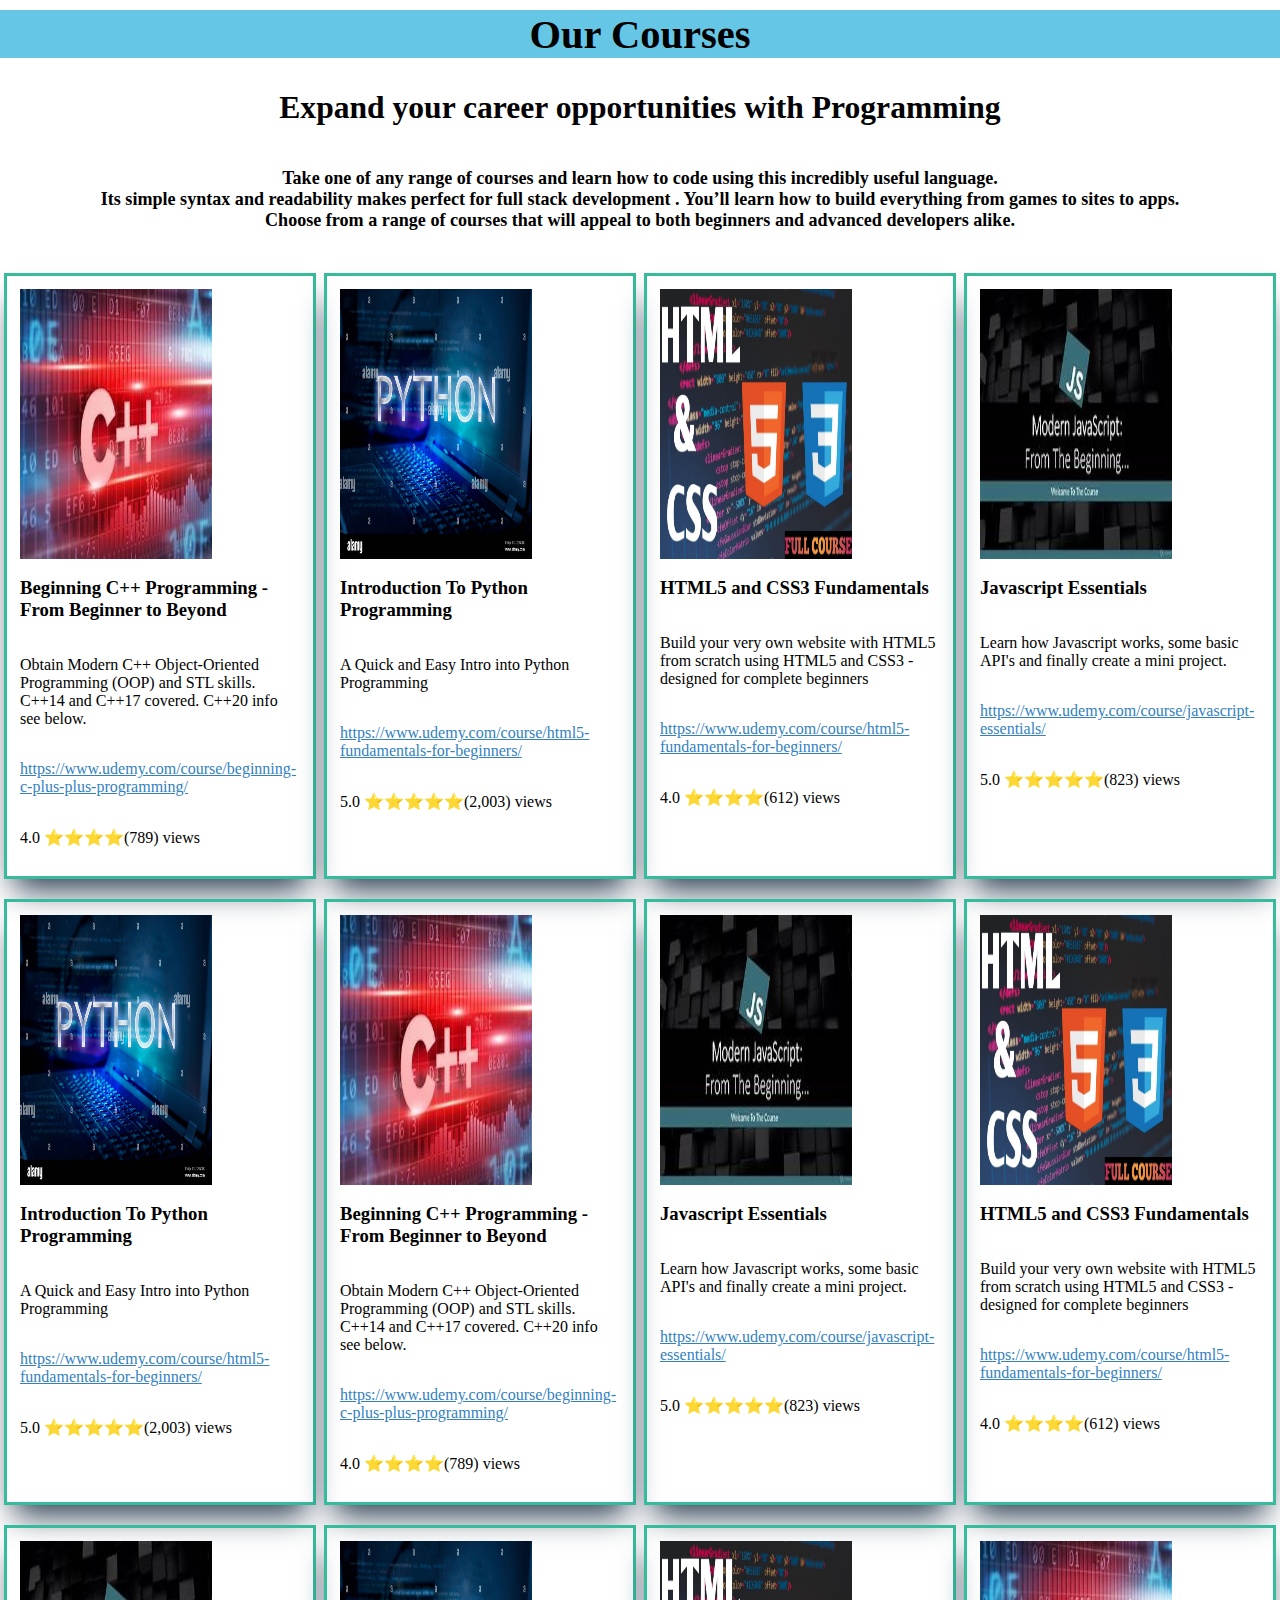
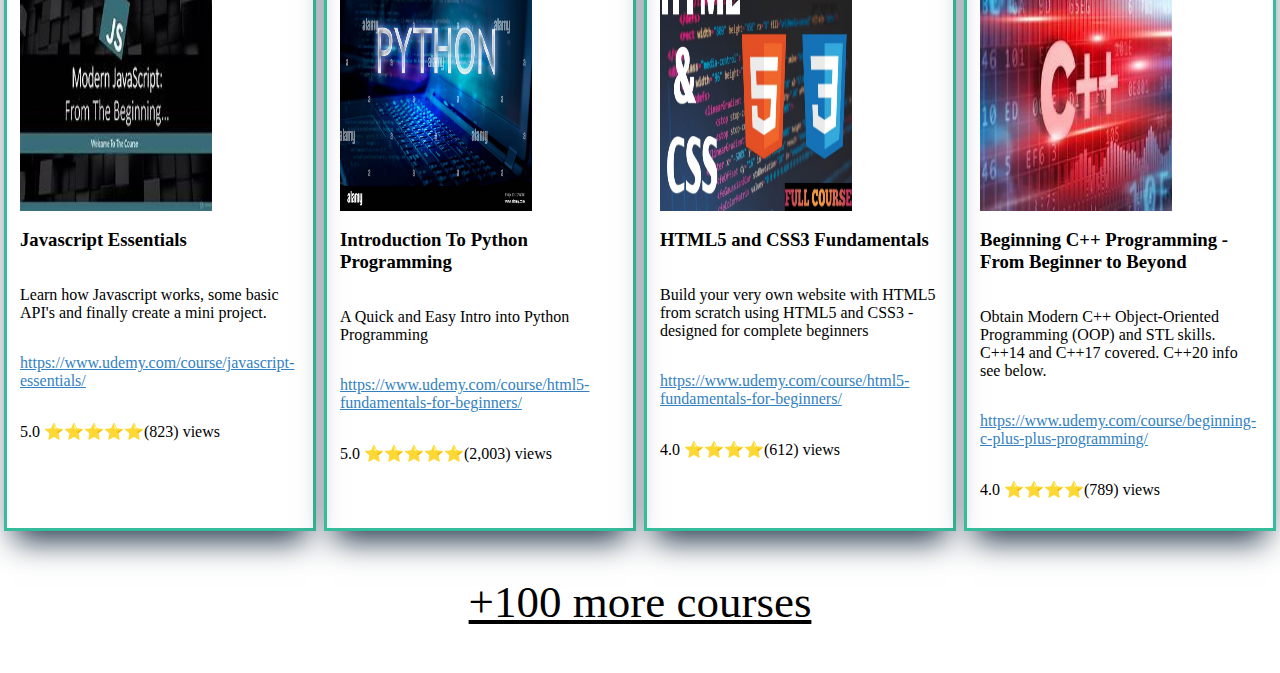
<file: links/Courses.html>
<!DOCTYPE html>
<html>

<head>
  <meta http-equiv="Content-Type" content="text/html;charset=UTF-8">
  <meta http-equiv="X-UA-Compatible" content="ie=edge">
  <meta name="viewport" content="width=device-width,initial-scale=1">
  <link rel="stylesheet" href="../main.css">
</head>

<body>
  <section id="Courses">
    <div class="space">
      <h2>Our Courses</h2>
    </div>

    <div class="About">
      <div class="home-image">
        <h3>Expand your career opportunities with Programming</h3>
        <h6>Take one of any range of courses and learn how to code using this incredibly useful language.<br>
          Its simple syntax and readability makes perfect for full stack development . You’ll learn how to build
          everything from games to sites to apps. <br>
          Choose from a range of courses that will appeal to both beginners and advanced developers alike.</h6>
      </div>
      <div class="co-block">

        <div class="co-img">
          <img src="./c++.jpg" alt="" />
          <h3>Beginning C++ Programming - From Beginner to Beyond</h3>
          <p>Obtain Modern C++ Object-Oriented Programming (OOP) and STL skills. C++14 and C++17 covered. C++20 info see
            below.</p>
          <p><a href="https://www.udemy.com/course/beginning-c-plus-plus-programming/"
              target="_blank">https://www.udemy.com/course/beginning-c-plus-plus-programming/</a> </p>
          <p>4.0 ⭐⭐⭐⭐(789) views</p>
        </div>

        <div class="co-img">
          <img src="./python.jpg" alt="" />
          <h3>Introduction To Python Programming</h3>
          <p>A Quick and Easy Intro into Python Programming</p>
          <p><a href="https://www.udemy.com/course/html5-fundamentals-for-beginners/"
              target="_blank">https://www.udemy.com/course/html5-fundamentals-for-beginners/</a> </p>
          <p>5.0 ⭐⭐⭐⭐⭐(2,003) views</p>
        </div>

        <div class="co-img">
          <img src="./htmlcss.jpg" alt="" />
          <h3>HTML5 and CSS3 Fundamentals</h3>
          <p>Build your very own website with HTML5 from scratch using HTML5 and CSS3 - designed for complete beginners
          </p>
          <p><a href="https://www.udemy.com/course/html5-fundamentals-for-beginners/"
              target="_blank">https://www.udemy.com/course/html5-fundamentals-for-beginners/</a> </p>
          <p>4.0 ⭐⭐⭐⭐(612) views</p>
        </div>

        <div class="co-img">
          <img src="./js.jpg" alt="" />
          <h3>Javascript Essentials</h3>
          <p>Learn how Javascript works, some basic API's and finally create a mini project.</p>
          <p><a href="https://www.udemy.com/course/javascript-essentials/"
              target="_blank">https://www.udemy.com/course/javascript-essentials/</a> </p>
          <p>5.0 ⭐⭐⭐⭐⭐(823) views</p>
        </div>
      </div>

      <div class="co-block">

        <div class="co-img">
          <img src="./python.jpg" alt="" />
          <h3>Introduction To Python Programming</h3>
          <p>A Quick and Easy Intro into Python Programming</p>
          <p><a href="https://www.udemy.com/course/html5-fundamentals-for-beginners/"
              target="_blank">https://www.udemy.com/course/html5-fundamentals-for-beginners/</a> </p>
          <p>5.0 ⭐⭐⭐⭐⭐(2,003) views</p>
        </div>

        <div class="co-img">
          <img src="./c++.jpg" alt="" />
          <h3>Beginning C++ Programming - From Beginner to Beyond</h3>
          <p>Obtain Modern C++ Object-Oriented Programming (OOP) and STL skills. C++14 and C++17 covered. C++20 info see
            below.</p>
          <p><a href="https://www.udemy.com/course/beginning-c-plus-plus-programming/"
              target="_blank">https://www.udemy.com/course/beginning-c-plus-plus-programming/</a> </p>
          <p>4.0 ⭐⭐⭐⭐(789) views</p>
        </div>

        <div class="co-img">
          <img src="./js.jpg" alt="" />
          <h3>Javascript Essentials</h3>
          <p>Learn how Javascript works, some basic API's and finally create a mini project.</p>
          <p><a href="https://www.udemy.com/course/javascript-essentials/"
              target="_blank">https://www.udemy.com/course/javascript-essentials/</a> </p>
          <p>5.0 ⭐⭐⭐⭐⭐(823) views</p>
        </div>

        <div class="co-img">
          <img src="./htmlcss.jpg" alt="" />
          <h3>HTML5 and CSS3 Fundamentals</h3>
          <p>Build your very own website with HTML5 from scratch using HTML5 and CSS3 - designed for complete beginners
          </p>
          <p><a href="https://www.udemy.com/course/html5-fundamentals-for-beginners/"
              target="_blank">https://www.udemy.com/course/html5-fundamentals-for-beginners/</a> </p>
          <p>4.0 ⭐⭐⭐⭐(612) views</p>
        </div>

      </div>

      <div class="co-block">

        <div class="co-img">
          <img src="./js.jpg" alt="" />
          <h3>Javascript Essentials</h3>
          <p>Learn how Javascript works, some basic API's and finally create a mini project.</p>
          <p><a href="https://www.udemy.com/course/javascript-essentials/"
              target="_blank">https://www.udemy.com/course/javascript-essentials/</a> </p>
          <p>5.0 ⭐⭐⭐⭐⭐(823) views</p>
        </div>

        <div class="co-img">
          <img src="./python.jpg" alt="" />
          <h3>Introduction To Python Programming</h3>
          <p>A Quick and Easy Intro into Python Programming</p>
          <p><a href="https://www.udemy.com/course/html5-fundamentals-for-beginners/"
              target="_blank">https://www.udemy.com/course/html5-fundamentals-for-beginners/</a> </p>
          <p>5.0 ⭐⭐⭐⭐⭐(2,003) views</p>
        </div>

        <div class="co-img">
          <img src="./htmlcss.jpg" alt="" />
          <h3>HTML5 and CSS3 Fundamentals</h3>
          <p>Build your very own website with HTML5 from scratch using HTML5 and CSS3 - designed for complete beginners
          </p>
          <p><a href="https://www.udemy.com/course/html5-fundamentals-for-beginners/"
              target="_blank">https://www.udemy.com/course/html5-fundamentals-for-beginners/</a> </p>
          <p>4.0 ⭐⭐⭐⭐(612) views</p>
        </div>

        <div class="co-img">
          <img src="./c++.jpg" alt="" />
          <h3>Beginning C++ Programming - From Beginner to Beyond</h3>
          <p>Obtain Modern C++ Object-Oriented Programming (OOP) and STL skills. C++14 and C++17 covered. C++20 info see
            below.</p>
          <p><a href="https://www.udemy.com/course/beginning-c-plus-plus-programming/"
              target="_blank">https://www.udemy.com/course/beginning-c-plus-plus-programming/</a> </p>
          <p>4.0 ⭐⭐⭐⭐(789) views</p>
        </div>

      </div>
    </div>
    <p style="font-size: 5vh; text-align: center;"><u> +100 more courses</u></p>


  </section>
</body>

</html>
</file>
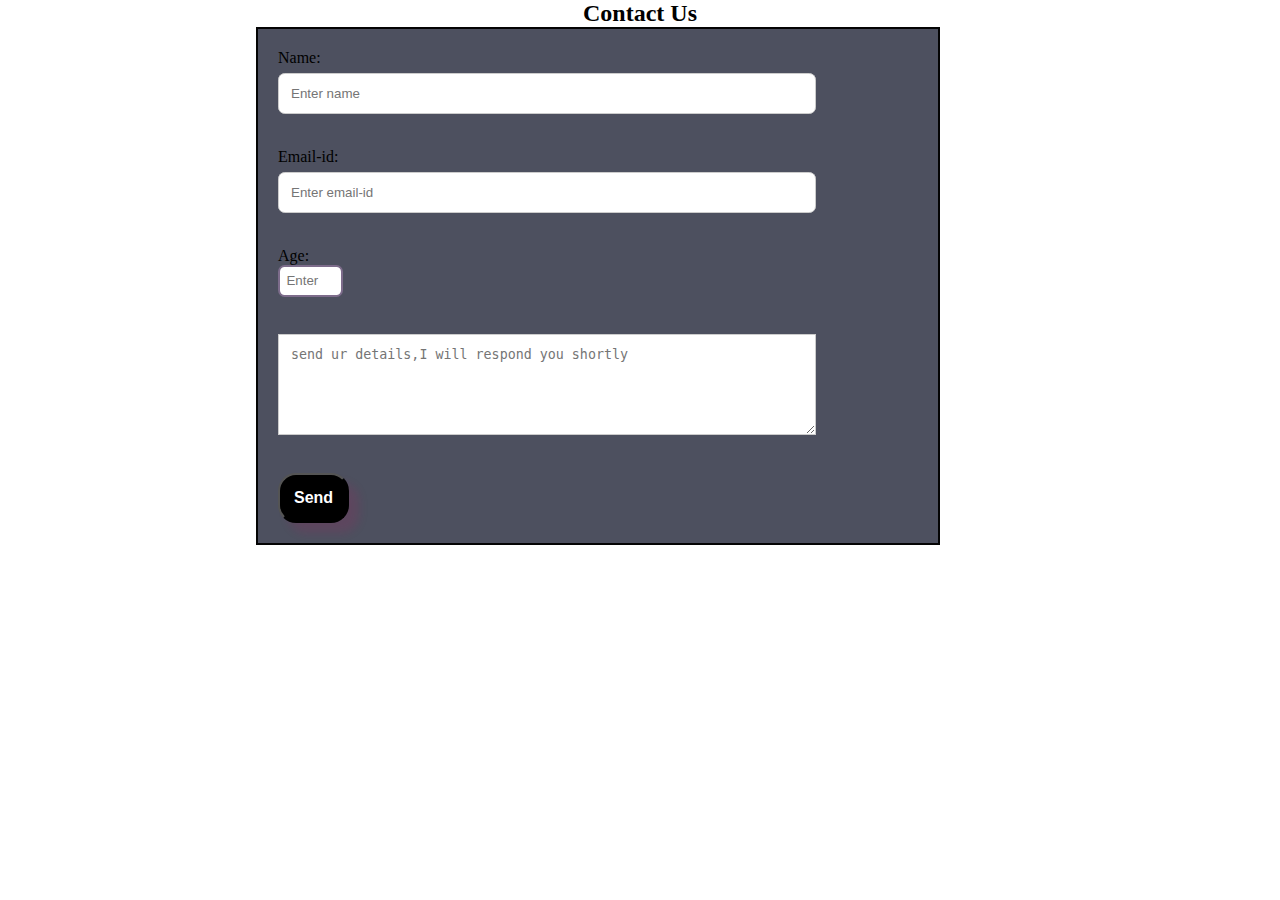
<file: links/GetConnect.html>
<!DOCTYPE html>
<html>

<head>
  <meta http-equiv="Content-Type" content="text/html;charset=UTF-8">
  <meta http-equiv="X-UA-Compatible" content="ie=edge">
  <meta name="viewport" content="width=device-width,initial-scale=1">
  <link rel="stylesheet" href="../main.css">

</head>

<body>
  <div style="text-align:center">
    <h2>Contact Us</h2>
  </div>
  <div class="column">
    <form>
      <label for="name" id="name-label">Name:</label>
      <input id="name" type="text" placeholder="Enter name" required><br>
      <label id="email-label">Email-id:</label>
      <input id="email" type="email" placeholder="Enter email-id" required><br>
      <label id="number-label">Age:</label>
      <input id="number" type="number" min="18" max="30" placeholder="Enter Age" required><br>
      <textarea rows="5" cols="30" name="comment"
        placeholder="send ur details,I will respond you shortly"></textarea><br><br>
      <button style="text-align:center;">Send</button>
    </form>
  </div>
</body>

</html>
</file>
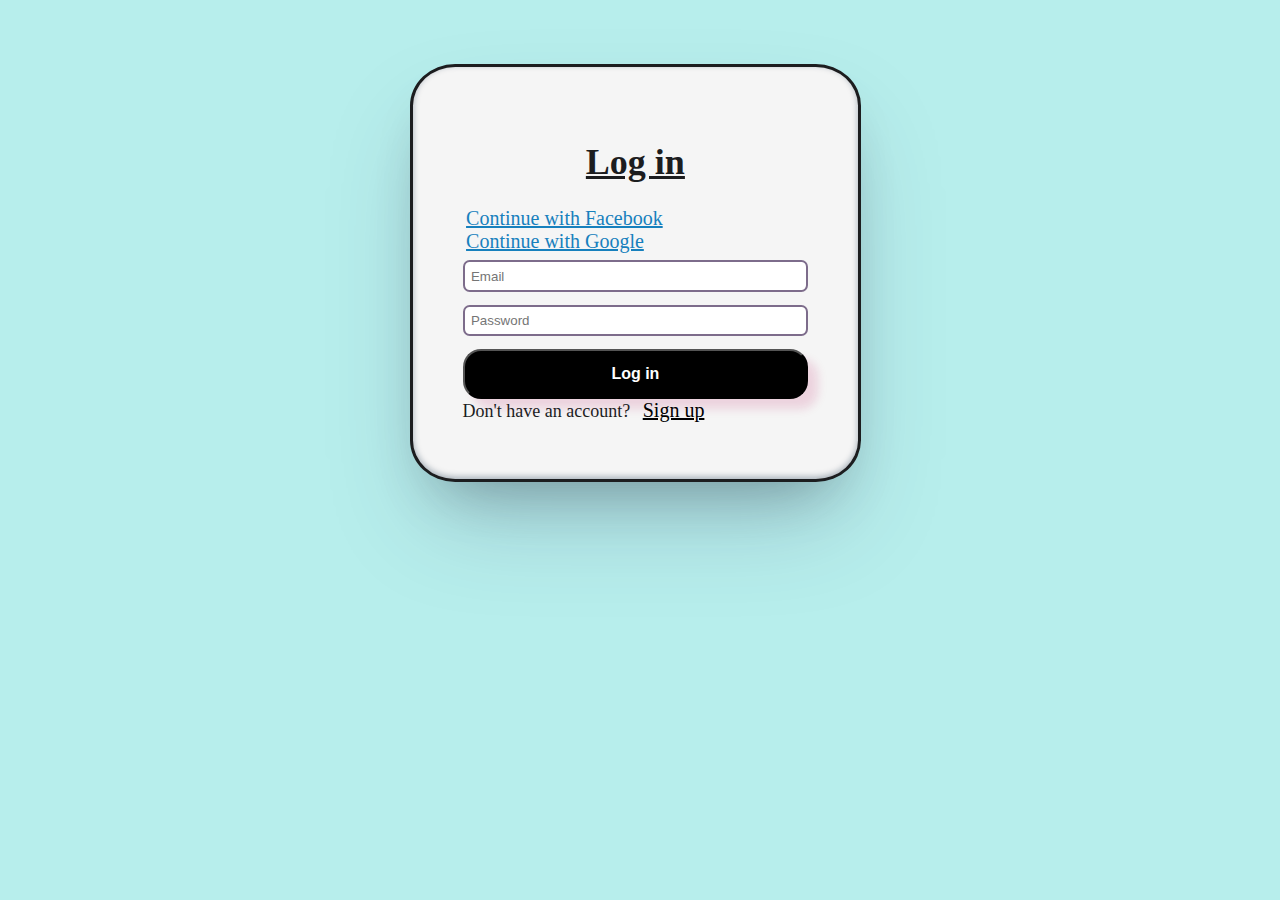
<file: links/Login.html>
<!DOCTYPE html>
<html>

<head>
  <meta http-equiv="Content-Type" content="text/html;charset=UTF-8">
  <meta http-equiv="X-UA-Compatible" content="ie=edge">
  <meta name="viewport" content="width=device-width,initial-scale=1">
  <link rel="stylesheet" href="../main.css">

</head>

<body class="sign-in">
  <div class="sign-in2">
    <h1 style="text-align: center;"><u>Log in</u></h1>
    <div class="block">

      <a href="https://www.facebook.com/">Continue with Facebook</a></br>
      <a
        href="https://accounts.google.com/signin/v2/identifier?passive=1209600&continue=https%3A%2F%2Faccounts.google.com%2Fb%2F0%2FAddMailService&followup=https%3A%2F%2Faccounts.google.com%2Fb%2F0%2FAddMailService&authuser=0&flowName=GlifWebSignIn&flowEntry=ServiceLogin">Continue
        with Google</a>
    </div>
    <input name="email" required="" maxlength="64" minlength="7" placeholder="Email" type="email">
    <input type="password" maxlength="64" minlength="6" required="" placeholder="Password">
    <button>Log in</button>
    <div class="block">Don't have an account?&nbsp;
      <a style="color: black;"href="./signup.html">Sign up</a>
    </div>
  </div>
  

</body>

</html>
</file>
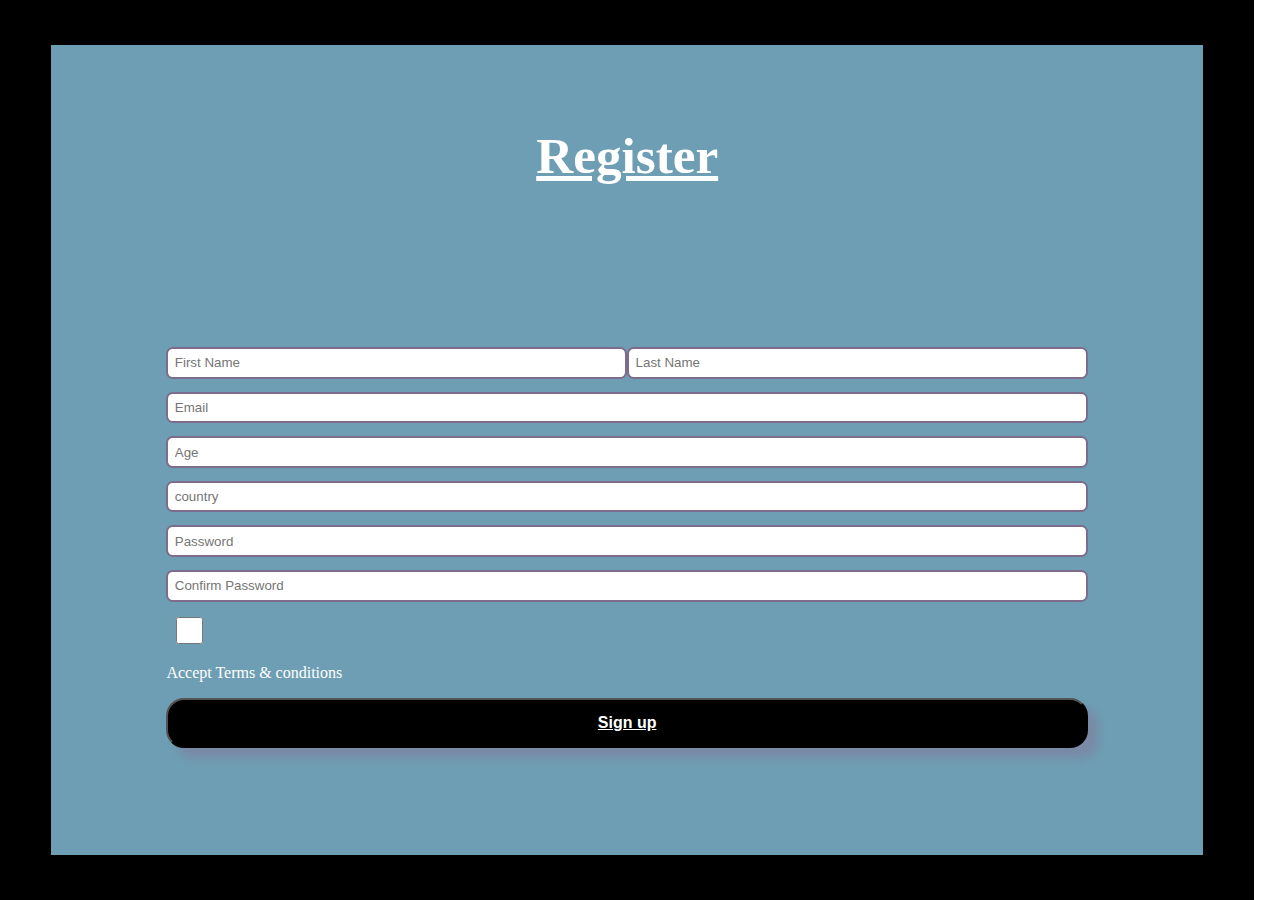
<file: links/signup.html>
<!DOCTYPE html>
<html>

<head>
  <meta http-equiv="Content-Type" content="text/html;charset=UTF-8">
  <meta http-equiv="X-UA-Compatible" content="ie=edge">
  <meta name="viewport" content="width=device-width,initial-scale=1">
  <link rel="stylesheet" href="../main.css">

</head>

<body>
  <div class="signup" id="signup">

    <div class="register">
      <h2 style="color: rgb(255, 255, 255);font-size: 4vw;text-decoration: underline;">Register</h2>
      <form class="login">
        <div class="name">
          <input type="text" placeholder="First Name">
          <input type="text" placeholder="Last Name">
        </div>
        <input type="email" placeholder="Email">
        <input type="number" placeholder="Age">
        <input type="text" placeholder="country">
        <input type="password" placeholder="Password">
        <input type="password" placeholder="Confirm Password">
        <div>
          <input type="checkbox">
          <p style="color:white;">Accept Terms & conditions</p>
        </div>
        <button><a href="../index.html">Sign up</a></button>
      </form>
    </div>


  </div>

</body>

</html>
</file>
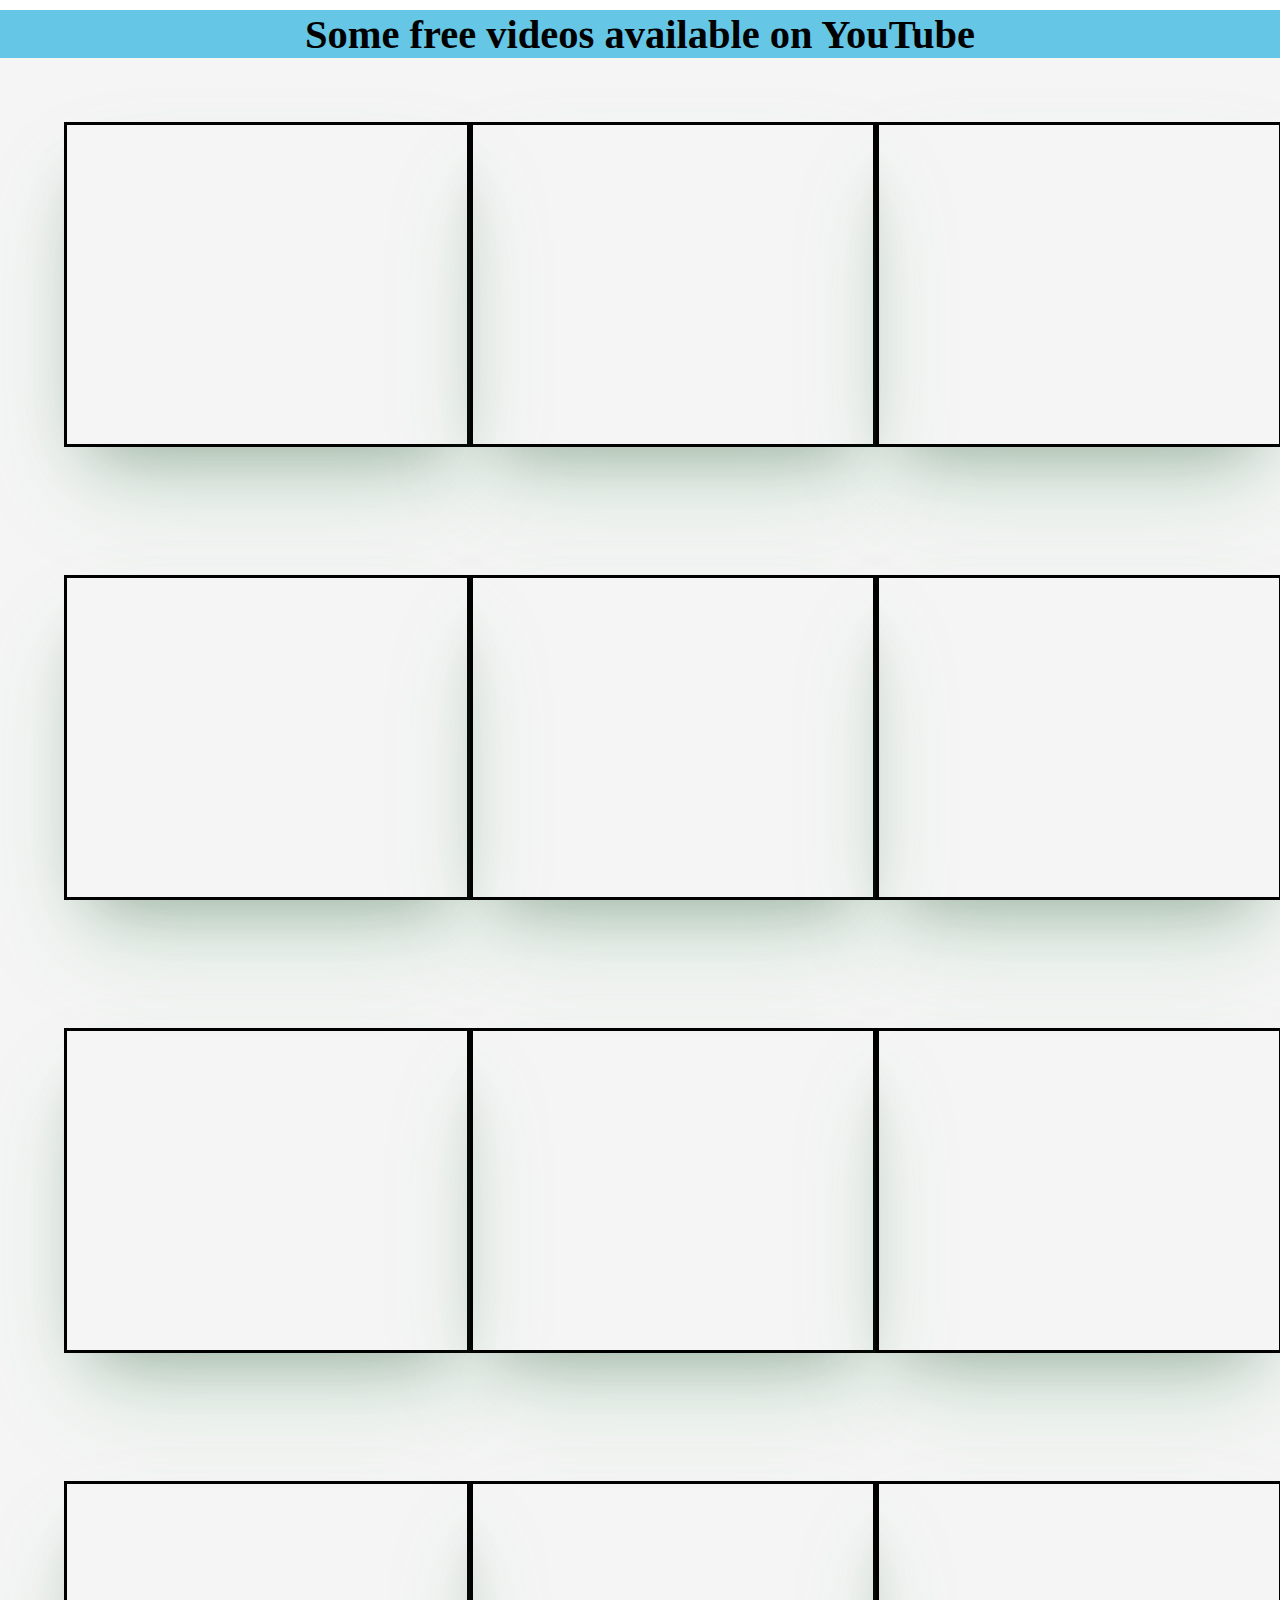
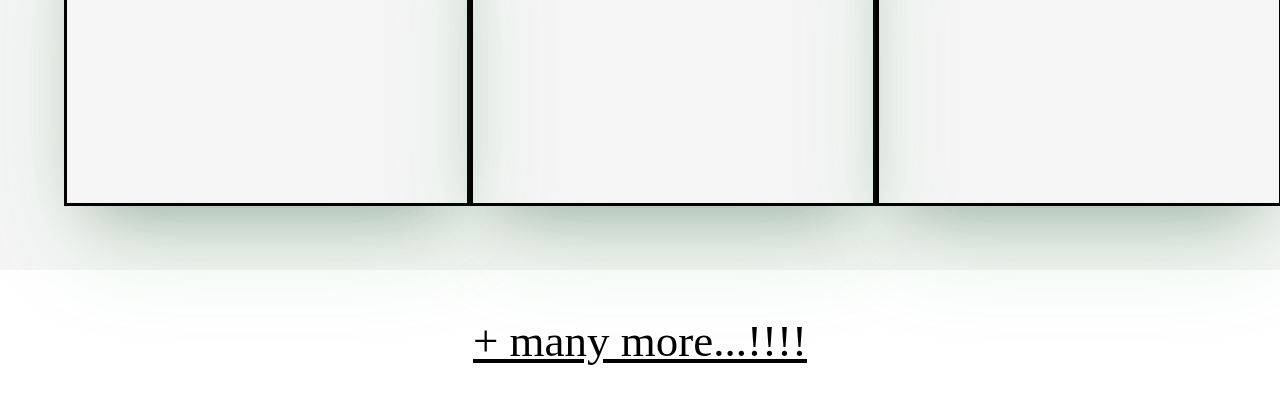
<file: links/videos.html>
<!DOCTYPE html>
<html>

<head>
  <meta http-equiv="Content-Type" content="text/html;charset=UTF-8">
  <meta http-equiv="X-UA-Compatible" content="ie=edge">
  <meta name="viewport" content="width=device-width,initial-scale=1">
  <link rel="stylesheet" href="../main.css">
</head>

<body>
  <section>
    <div class="space">
      <h2>Some free videos available on YouTube</h2>
    </div>

    <div class="video">
      <div class="video-course">
        <iframe width="400" height="315" src="https://www.youtube.com/embed/G3e-cpL7ofc" title="YouTube video player"
          frameborder="0"
          allow="accelerometer; autoplay; clipboard-write; encrypted-media; gyroscope; picture-in-picture"
          allowfullscreen>
        </iframe>
      </div>
      <div class="video-course">
        <iframe width="400" height="315" src="https://www.youtube.com/embed/_uQrJ0TkZlc" title="YouTube video player"
          frameborder="0"
          allow="accelerometer; autoplay; clipboard-write; encrypted-media; gyroscope; picture-in-picture"
          allowfullscreen>
        </iframe>
      </div>
      <div class="video-course">
        <iframe width="400" height="315" src="https://www.youtube.com/embed/PkZNo7MFNFg" title="YouTube video player"
          frameborder="0"
          allow="accelerometer; autoplay; clipboard-write; encrypted-media; gyroscope; picture-in-picture"
          allowfullscreen>
        </iframe>
      </div>
    </div>

    <div class="video">
      <div class="video-course">
        <iframe width="400" height="315" src="https://www.youtube.com/embed/BPHAr4QGGVE" title="YouTube video player"
          frameborder="0"
          allow="accelerometer; autoplay; clipboard-write; encrypted-media; gyroscope; picture-in-picture"
          allowfullscreen></iframe>
      </div>

      <div class="video-course">
        <iframe width="400" height="315" src="https://www.youtube.com/embed/hBh_CC5y8-s" title="YouTube video player"
          frameborder="0"
          allow="accelerometer; autoplay; clipboard-write; encrypted-media; gyroscope; picture-in-picture"
          allowfullscreen></iframe>
      </div>

      <div class="video-course">
        <iframe width="400" height="315" src="https://www.youtube.com/embed/bMknfKXIFA8" title="YouTube video player"
          frameborder="0"
          allow="accelerometer; autoplay; clipboard-write; encrypted-media; gyroscope; picture-in-picture"
          allowfullscreen></iframe>
      </div>

    </div>

    <div class="video">
      <div class="video-course">
        <iframe width="400" height="315" src="https://www.youtube.com/embed/G3e-cpL7ofc" title="YouTube video player"
          frameborder="0"
          allow="accelerometer; autoplay; clipboard-write; encrypted-media; gyroscope; picture-in-picture"
          allowfullscreen>
        </iframe>
      </div>
      <div class="video-course">
        <iframe width="400" height="315" src="https://www.youtube.com/embed/_uQrJ0TkZlc" title="YouTube video player"
          frameborder="0"
          allow="accelerometer; autoplay; clipboard-write; encrypted-media; gyroscope; picture-in-picture"
          allowfullscreen>
        </iframe>
      </div>
      <div class="video-course">
        <iframe width="400" height="315" src="https://www.youtube.com/embed/PkZNo7MFNFg" title="YouTube video player"
          frameborder="0"
          allow="accelerometer; autoplay; clipboard-write; encrypted-media; gyroscope; picture-in-picture"
          allowfullscreen>
        </iframe>
      </div>
    </div>

    <div class="video">
      <div class="video-course">
        <iframe width="400" height="315" src="https://www.youtube.com/embed/BPHAr4QGGVE" title="YouTube video player"
          frameborder="0"
          allow="accelerometer; autoplay; clipboard-write; encrypted-media; gyroscope; picture-in-picture"
          allowfullscreen></iframe>
      </div>

      <div class="video-course">
        <iframe width="400" height="315" src="https://www.youtube.com/embed/hBh_CC5y8-s" title="YouTube video player"
          frameborder="0"
          allow="accelerometer; autoplay; clipboard-write; encrypted-media; gyroscope; picture-in-picture"
          allowfullscreen></iframe>
      </div>

      <div class="video-course">
        <iframe width="400" height="315" src="https://www.youtube.com/embed/bMknfKXIFA8" title="YouTube video player"
          frameborder="0"
          allow="accelerometer; autoplay; clipboard-write; encrypted-media; gyroscope; picture-in-picture"
          allowfullscreen></iframe>
      </div>

    </div>

    <p style="font-size: 5vh; text-align: center;"><u> + many more...!!!!</u></p>
  </section>
</body>
</file>
<file: main.css>
body {
  background-color: white;
  margin:0px;
}

a {
  color: white;
}

h2 {
  display: block;
  font-size: 1.5em;
  margin-block-start: 0em;
  margin-block-end: 0em;
  margin-inline-start: 0px;
  margin-inline-end: 0px;
  font-weight: bold;
}

button {
  font-size: 16px;
  padding: 14px;
  align-items: center;
  cursor: pointer;
  background-color: black;
  color: white;
  border-radius: 18px;
  font-weight: bold;
  box-shadow: 10px 10px 10px rgba(185, 19, 97, 0.15);
  transition: box-shadow 0.15s;
  transition: background-color 1s, color 1s;
}

button:hover {
  background-color: rgb(217, 27, 27);
  opacity: 0.3;
  box-shadow: 5px 5px 10px rgba(0, 0, 0, 0.15s);

}

.btn-align {
  margin-left: 50%;
}

/* Topbar */
.container {
  background-color: rgb(51, 49, 49);
  display: flex;
  flex-direction: row;
  /* box-shadow: rgba(0, 0, 0, 0.17) 0px -23px 25px 0px inset, rgba(0, 0, 0, 0.15) 0px -36px 30px 0px inset, rgba(0, 0, 0, 0.1) 0px -79px 40px 0px inset, rgba(0, 0, 0, 0.06) 0px 2px 1px, rgba(0, 0, 0, 0.09) 0px 4px 2px, rgba(0, 0, 0, 0.09) 0px 8px 4px, rgba(0, 0, 0, 0.09) 0px 16px 8px, rgba(0, 0, 0, 0.09) 0px 32px 16px; */
}

.website {
  flex: 1;
  margin-left: 2%;
  font-size: 3em;
  color: white;text-align: center;
}
.website:hover{
  color: aqua;
}

.Getconnect {
  font-size: 30px;
  margin-block-start: 0.67em;
  margin-right: 2%;
  margin-top: 2%;
}

.stick {
  position: sticky;
  top: 0%;
}

.container2 {
  background-color: black;
  color: white;
  display: flex;
  flex-direction: row;
  flex: 2;
  font-size: 2em;

}

.details {
  flex: 1;
  margin-right: 2em;
  margin-top: 25px;
  margin-left: 2%;
  font-size:25px;
}

.stick-section {
  display: flex;
  float: right;
}

li {
  display: inline-flex;
  margin-right: 40px;
}

/* Home */

.Home{
  height: 50vh;
 
  margin-top: 5vw;
  display: flex;
  flex-direction: row;
  justify-content: space-around;
  align-items: center;


}
.boy{
  height: 350px;
  width: 400px;
}




.home {
  text-align: left;
  margin-left: 20%;
  font-size: 20px;
  margin-right: 180px;
}

.border {
  background-color: red;
}

.space {
  padding-top: 1px;
  font-size: 3vh;
  border-style: hidden;
  display: flex;
  flex-direction: row;
  justify-content: center;
  background-color: rgb(102, 198, 229);
  margin-top: 10px;
}
.tech{
  color: #eb34cc;
}
.a {
  padding: 2%;
  /* font-size: 4vh; */
  border-style: hidden;
  display: flex;
  flex-direction: row;
  justify-content: center;
}
  /* background-color: rgb(233, 241, 239); */


  .About .h {
    display: flex;
    flex-direction: column;
  }
  
  .home-image {
    font-size: 3vh;
    text-align: center;
  }
  
  .num-images {
    display: flex;
    flex-direction: row;
    justify-content: space-around;
    margin-top: 20px;
    padding: 20px;
   
   
    /* background-color: rgb(233, 241, 239); */
  }
  
  .num {
    color: black;
    border-style: solid;
    /* border-color: rgb(53, 188, 156); */
    border-top-left-radius: 20px;
    border-top-right-radius: 20px;
    border-color: #406896;
    display: flex;
    flex-direction: row;
    align-items: center;
    justify-content: center;
    padding: 2%;
    box-shadow: rgb(38, 57, 77) 0px 20px 30px -10px;
    /* background-color:rgb(195, 249, 236);; */
  }
  
  .num img {
    height: 15vh;
    align-self: center;
    padding: 5%;
  }
  
  .num .t-info {
    display: flex;
    flex-direction: column;
    padding-left: 2%;
    padding-right: 2%;
    font-size: 50%;
  }
  
  .num-title {
    font-size: 5vh;
    padding: 4%;
    font-weight: 800;
    color: crimson;
  }
   
  .temp {
    display: flex;
    flex-direction: row;
    justify-content: center;
    font-size: 300%;
    font-weight: 600;
    padding-left: 5%;
    padding-right: 5%;
    margin-top: -3%;
  }

/* courses */
.co-block {
  display: flex;
  flex-direction: row;
  justify-content: space-around;
  margin-bottom: 20px;
  /* background-color: rgb(233, 241, 239); */
}

.co-img {
  color: black;
  max-width: 280px;
  display: flex;
  flex-direction: column;
  border-style: solid;
  border-color: rgb(53, 188, 156);
  display: flex;
  flex-direction: column;
  padding: 1%;
 
  box-shadow: rgb(38, 57, 77) 0px 20px 30px -10px;
  /* background-color:rgb(195, 249, 236);; */
}

.co-img img {
  height: 30vh;
  width: 15vw;
}

.co-img img:hover {
  height: 28vh;
  width: 14vw;
}


.co-img .co-info {
  display: flex;
  flex-direction: column;
  padding-left: 2%;
  padding-right: 2%;

}

.co-img a {
  color: rgb(51, 129, 193);
}

/* videos */

.video {
  display: flex;
  justify-content: space-around;
  align-items: center;
  background-color: whitesmoke;
  padding: 5%;

}

.video-course {
  border-color: black;
  border-style: solid;
  box-shadow: rgba(72, 167, 94, 0.25) 0px 50px 100px -20px, rgba(0, 0, 0, 0.3) 0px 30px 60px -30px;
  transition: box-shadow 0.15s;
  transition: background-color 1s, color 1s;
}

/*.video-course:hover {
  border-color: black;
  border-style: solid;
  opacity: 0.001%;

}

/* Testimonial */
.test-row {
  padding: 1%;
  /* background-color: rgb(21, 197, 191); */
}

.test-block {
  display: flex;
  flex-direction: column;
  background-color: white;
}

.testimonial {
  margin-left: 1vw;
  margin-right: 1vw;
  margin: 2vh;
  border-style: solid;
  border-radius: 10px;
  color: black;
  border-color: rgb(56, 126, 187);
  display: flex;
  flex-direction: row;

}

.testimonial img {
  height: 20vh;
  align-self: center;
}

.star {
  align-items: center;
  display: flex;
  flex-direction: row;
  justify-content: space-between;
  background-color: rgb(233, 241, 239);
  height: 30%;
  align-items: center;
}

.star p {
  color: rgb(0, 0, 0);
  font-size: 200%;
}

.t-info {
  padding-left: 2%;
  padding-right: 2%;
  font-size: 130%;
}

.num .star {
  display: flex;
  flex-direction: column;
}

/* faq */

.FAQ {
  display: flex;
  flex-direction: column;
  color: white;
  padding: 5%;
  /* background-color: rgb(3, 3, 239); */
}

.faq-row {
  background-color: white;
  flex-direction: column;
  border-style: dotted;
  color: black;
  border-color: rgb(56, 126, 187);
  padding: 2%;
  margin: 2%;
  /* border-radius: 20%; */
}

.faq-row p {
  font-size: 20px;
}

.faq-row1 {
  align-items: center;
  display: flex;
  flex-direction: row;
  justify-content: space-between;
  background-color: rgb(233, 241, 239);
}

/* footer */

.row2 {
  background-color: rgb(87, 43, 26);
  text-align: center;
  padding: 1%;
}





/* login */
.sign-in {
  background-color: rgb(183, 238, 236);
  margin: 5%;
  display: flex;
  flex-direction: column;
  justify-content: space-around;
}

.sign-in2 {
  display: flex;
  flex-direction: column;
  justify-content: center;
  border-style: solid;
  border-width: 2%;
  background-color: whitesmoke;
  color: #1c1d1f;
  font-size: 2vh;
  margin-left: 30%;
  width: 30%;
  padding: 50px;
  border-radius: 10%;
  box-shadow: rgba(50, 50, 93, 0.25) 0px 50px 100px -20px, rgba(0, 0, 0, 0.3) 0px 30px 60px -30px, rgba(10, 37, 64, 0.35) 0px -2px 6px 0px inset;

}

.block {
  margin-bottom: 2%;
}

.block a {
  font-size: 20px;
  padding: 1%;
  color: rgb(23, 128, 189);
  margin-bottom: 2%;
}

.block input {
  width: 10vh;
  box-shadow: rgba(72, 167, 94, 0.25) 0px 50px 100px -20px, rgba(0, 0, 0, 0.3) 0px 30px 60px -30px;
}


/*  Register  */
.signup {
  background-color: black;
  color: rgb(15, 24, 2);
  display: flex;
  flex-direction: row;
  flex-grow: 1;
  height: 90vh;
  width: 90vw;
  flex: 10;
  padding-top: 5vh;
  padding-bottom: 5vh;
  padding-left: 4vw;
  padding-right: 4vw;
}


.register {
  background-color: rgb(110, 158, 179);
  display: flex;
  flex: 6;
  flex-direction: column;
  align-items: center;
  justify-content: space-around;
}

input[type=text],
input[type=email],
input[type=password],
input[type=number] {
  display: flex;
  flex: 2;
  padding: 0.5vw;
  border: 0.2vw solid rgb(125, 108, 139);
  margin: 0 0 1vw 0;
  border-radius: 0.5em;

}

input[type=checkbox] {
  height: 3vh;
  width: 3vw;
}

.login {
  display: flex;
  flex-direction: column;
  padding: 2vw;
  width: 80%;
  padding-top: 0;

}

.name {
  display: flex;
  flex-direction: row;
  flex: 10;
  justify-content: baseline;

}

.name input[type=text] {
  width: 100%;

}

/* Get connect */

.column {
  border: 2px solid rgb(4, 4, 4);
  background-color: rgb(77, 80, 95);
  width: 50%;
  margin-left: 20%;
  padding: 20px;
}

.column input[type=text],
select,
textarea {
  width: 80%;
  padding: 12px;
  border: 1px solid #ccc;
  margin-top: 6px;
  margin-bottom: 16px;
  resize: vertical;
}

.column input[type=email] {
  width: 80%;
  padding: 12px;
  border: 1px solid #ccc;
  margin-top: 6px;
  margin-bottom: 16px;
  resize: vertical;
}
</file>
